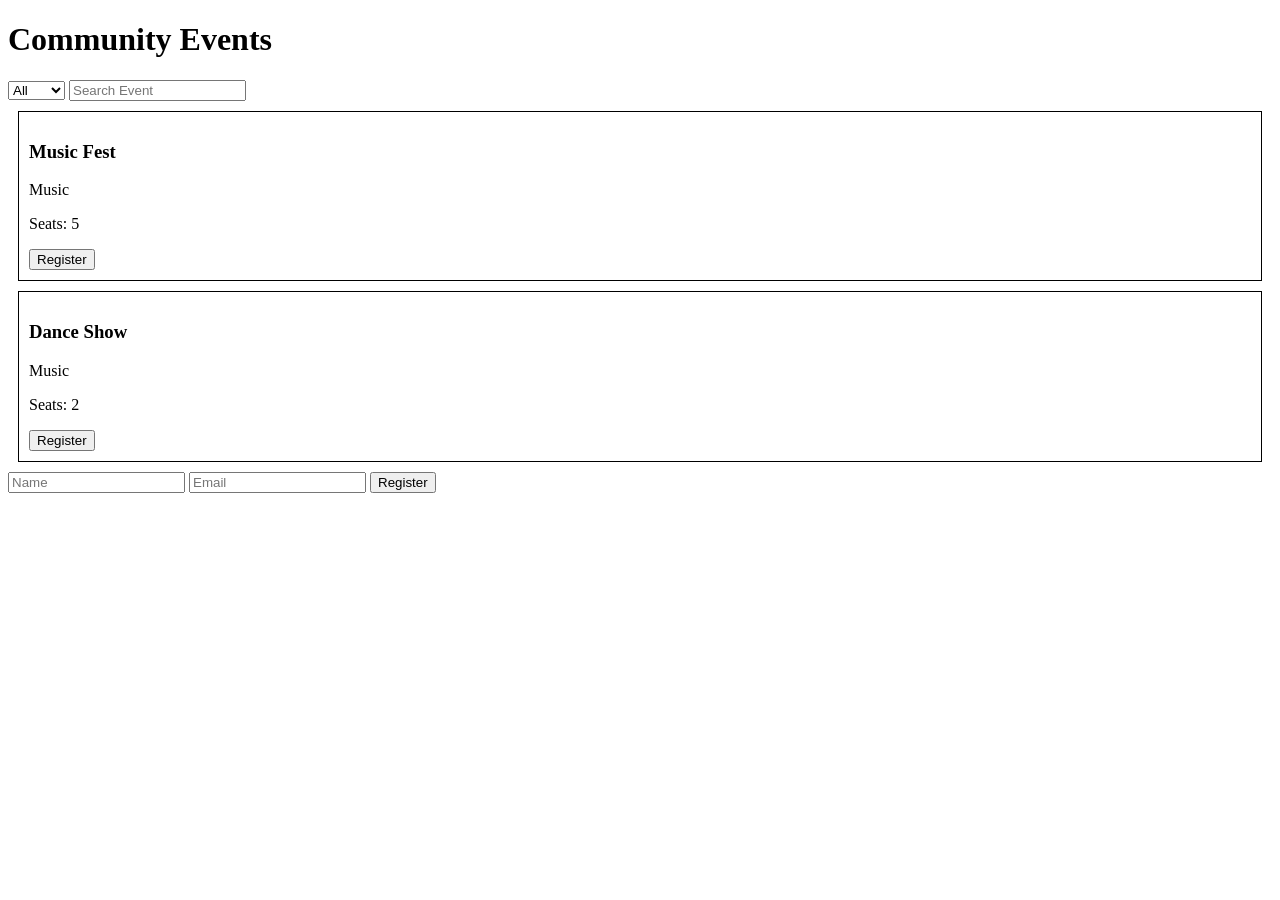
<file: index.html>
<!DOCTYPE html>
<html>
<head>
  <title>Community Event</title>
  <style>
    .card{
      border:1px solid black;
      padding:10px;
      margin:10px;
    }
  </style>
</head>

<body>

<h1>Community Events</h1>

<select id="filter">
  <option value="All">All</option>
  <option value="Music">Music</option>
</select>

<input type="text" id="search" placeholder="Search Event">

<div id="events"></div>

<form id="form">
  <input type="text" id="name" placeholder="Name">
  <input type="email" id="email" placeholder="Email">
  <button type="submit">Register</button>
</form>

<script src="main.js"></script>

</body>
</html>
</file>
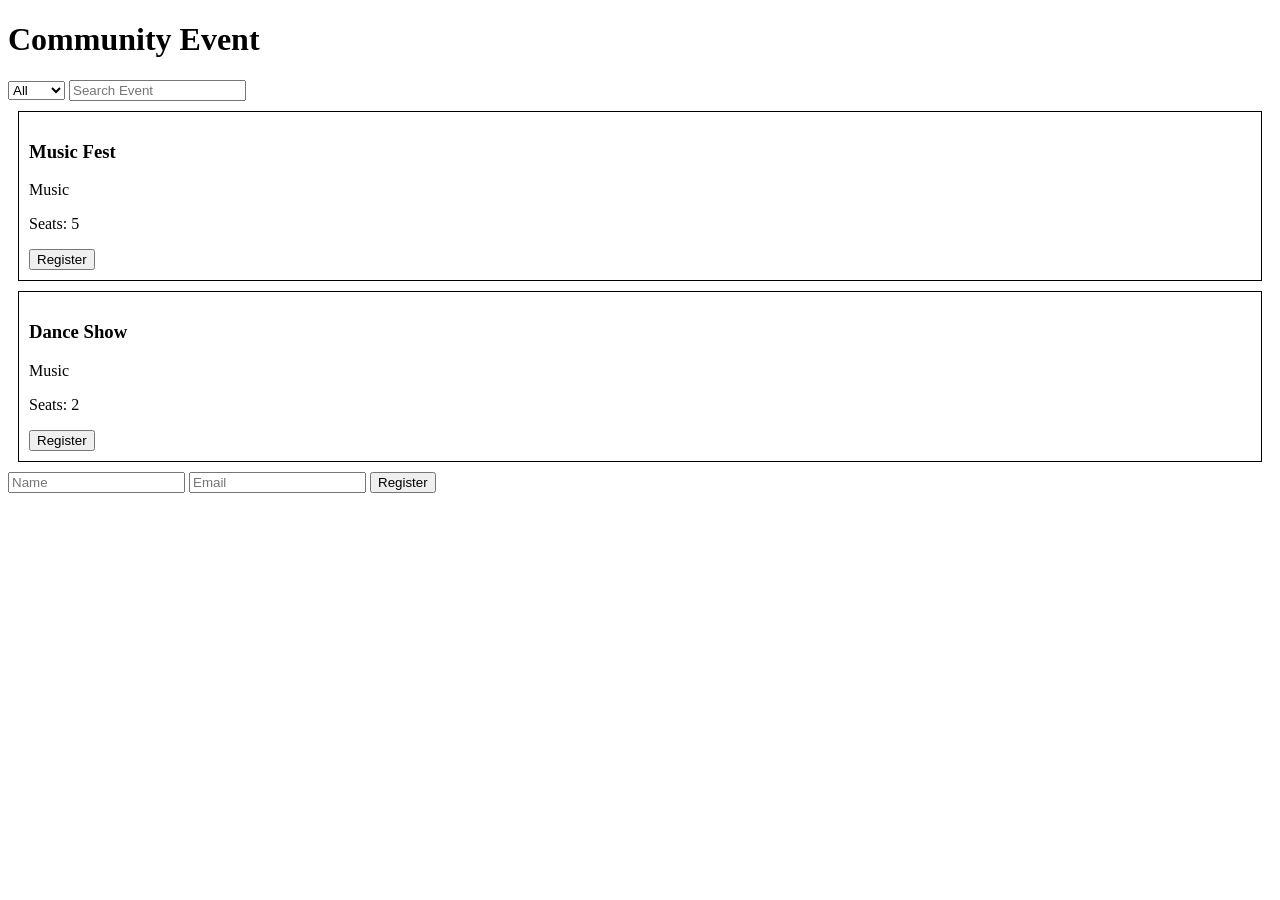
<file: web/index2.html>
<!DOCTYPE html>
<html>
<head>
  <title>Community Event </title>

  <script src="https://code.jquery.com/jquery-3.7.1.min.js"></script>

  <style>
    .card{
      border:1px solid black;
      padding:10px;
      margin:10px;
    }
  </style>
</head>

<body>

<h1>Community Event</h1>

<select id="filter">
  <option value="All">All</option>
  <option value="Music">Music</option>
</select>

<input type="text" id="search" placeholder="Search Event">

<div id="events"></div>

<form id="form">
  <input type="text" id="name" placeholder="Name">
  <input type="email" id="email" placeholder="Email">
  <button type="submit">Register</button>
</form>

<script src="main2.js"></script>

</body>
</html>
</file>
